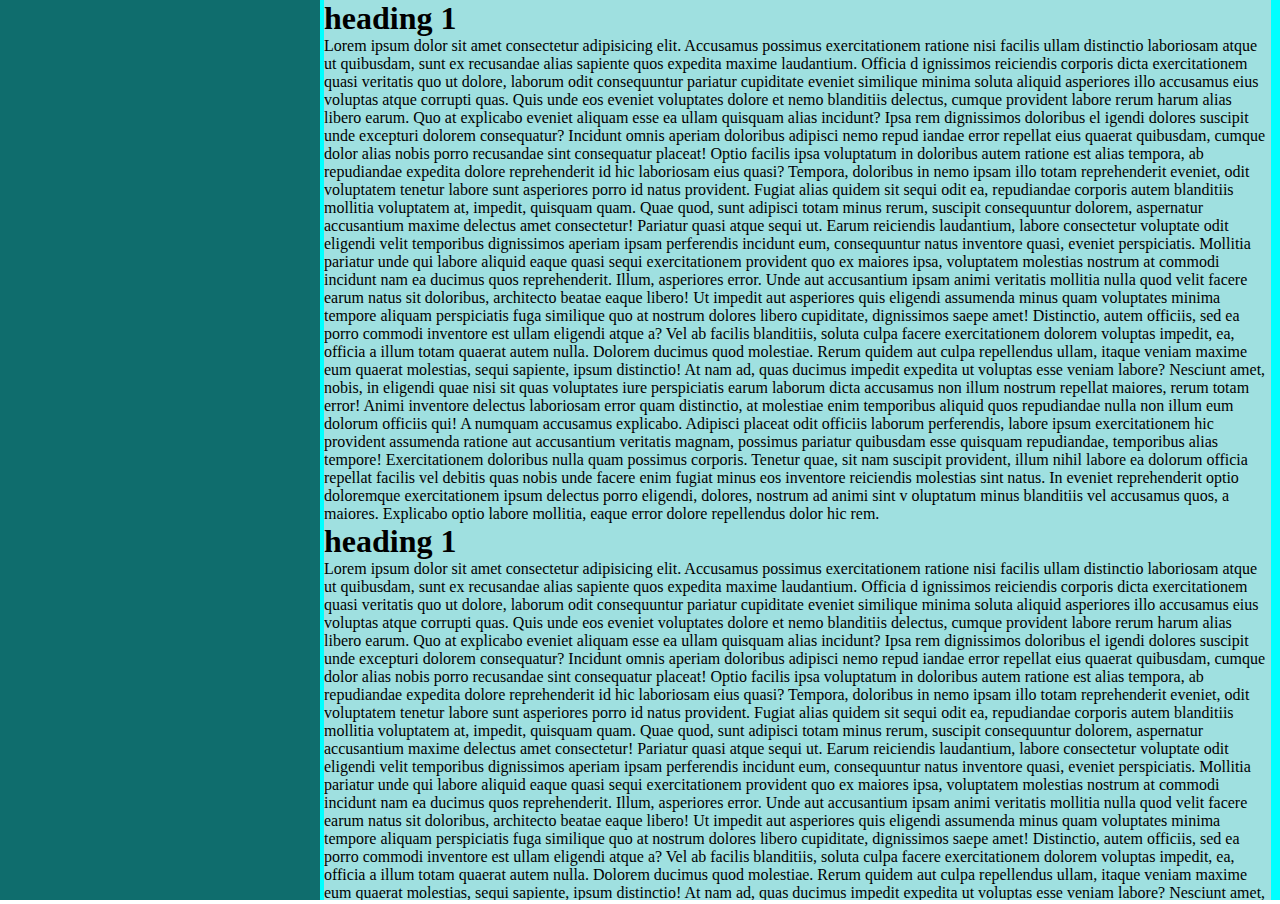
<file: cv.html>
<!DOCTYPE html>
<html lang="en">
<head>
    <meta charset="UTF-8">
    <meta name="viewport" content="width=device-width, initial-scale=1.0">
    <title>Document</title>
    <link rel="stylesheet" href="cv.css">
</head>
<body>
 <div class="container">
    <div class="sidebar"></div>

<div class="content">
    <h1>heading 1</h1>
    <p>Lorem ipsum dolor sit amet consectetur adipisicing elit. Accusamus possimus exercitationem ratione nisi facilis ullam 
        distinctio laboriosam atque ut quibusdam, sunt ex recusandae alias sapiente quos expedita maxime laudantium. Officia d
        ignissimos reiciendis corporis dicta exercitationem quasi veritatis quo ut dolore, laborum odit consequuntur pariatur
         cupiditate eveniet similique minima soluta aliquid asperiores illo accusamus eius voluptas atque corrupti quas. Quis
          unde eos eveniet voluptates dolore et nemo blanditiis delectus, cumque provident labore rerum harum alias libero 
          earum. Quo at explicabo eveniet aliquam esse ea ullam quisquam alias incidunt? Ipsa rem dignissimos doloribus el
          igendi dolores suscipit unde excepturi dolorem consequatur? Incidunt omnis aperiam doloribus adipisci nemo repud
          iandae error repellat eius quaerat quibusdam, cumque dolor alias nobis porro recusandae sint consequatur placeat!
           Optio facilis ipsa voluptatum in doloribus autem ratione est alias tempora, ab repudiandae expedita dolore reprehenderit id hic laboriosam eius quasi? Tempora, doloribus in nemo ipsam illo totam reprehenderit eveniet, odit voluptatem tenetur labore sunt asperiores porro id natus provident. Fugiat alias quidem sit sequi odit ea, repudiandae corporis autem blanditiis mollitia voluptatem at, impedit, quisquam quam. Quae quod, sunt adipisci totam minus rerum, suscipit consequuntur dolorem, aspernatur accusantium maxime delectus amet consectetur! Pariatur quasi atque sequi ut. Earum reiciendis laudantium, labore consectetur voluptate odit eligendi velit temporibus dignissimos aperiam ipsam perferendis incidunt eum, consequuntur natus inventore quasi, eveniet perspiciatis. Mollitia pariatur unde qui labore aliquid eaque quasi sequi exercitationem provident quo ex maiores ipsa, voluptatem molestias nostrum at commodi incidunt nam ea ducimus quos reprehenderit. Illum, asperiores error. Unde aut accusantium ipsam animi veritatis mollitia nulla quod velit facere earum natus sit doloribus, architecto beatae eaque libero! Ut impedit aut asperiores quis eligendi assumenda minus quam voluptates minima tempore aliquam perspiciatis fuga similique quo at nostrum dolores libero cupiditate, dignissimos saepe amet! Distinctio, autem officiis, sed ea porro commodi inventore est ullam eligendi atque a? Vel ab facilis blanditiis, soluta culpa facere exercitationem dolorem voluptas impedit, ea, officia a illum totam quaerat autem nulla. Dolorem ducimus quod molestiae. Rerum quidem aut culpa repellendus ullam, itaque veniam maxime eum quaerat molestias, sequi sapiente, ipsum distinctio! At nam ad, quas ducimus impedit expedita ut voluptas esse veniam labore? Nesciunt amet, nobis, in eligendi quae nisi sit quas voluptates iure perspiciatis earum laborum dicta accusamus non illum nostrum repellat maiores, rerum totam error! Animi inventore delectus laboriosam error quam distinctio, at molestiae enim temporibus aliquid quos repudiandae nulla non illum eum dolorum officiis qui! A numquam accusamus explicabo. Adipisci placeat odit officiis laborum perferendis, labore ipsum exercitationem hic provident assumenda ratione aut accusantium veritatis magnam, possimus pariatur quibusdam esse quisquam repudiandae, temporibus alias tempore! Exercitationem doloribus nulla quam possimus corporis. Tenetur quae, sit nam suscipit provident, illum nihil labore ea dolorum officia repellat facilis vel debitis quas nobis unde facere enim fugiat minus eos inventore reiciendis molestias sint natus. In eveniet reprehenderit optio doloremque exercitationem ipsum delectus porro eligendi, dolores, nostrum ad animi sint v
        oluptatum minus blanditiis vel accusamus quos, a maiores. Explicabo optio labore mollitia, eaque error dolore repellendus dolor hic rem.</p>
<h1>heading 1</h1>
<p>Lorem ipsum dolor sit amet consectetur adipisicing elit. Accusamus possimus exercitationem ratione nisi facilis ullam 
    distinctio laboriosam atque ut quibusdam, sunt ex recusandae alias sapiente quos expedita maxime laudantium. Officia d
    ignissimos reiciendis corporis dicta exercitationem quasi veritatis quo ut dolore, laborum odit consequuntur pariatur
     cupiditate eveniet similique minima soluta aliquid asperiores illo accusamus eius voluptas atque corrupti quas. Quis
      unde eos eveniet voluptates dolore et nemo blanditiis delectus, cumque provident labore rerum harum alias libero 
      earum. Quo at explicabo eveniet aliquam esse ea ullam quisquam alias incidunt? Ipsa rem dignissimos doloribus el
      igendi dolores suscipit unde excepturi dolorem consequatur? Incidunt omnis aperiam doloribus adipisci nemo repud
      iandae error repellat eius quaerat quibusdam, cumque dolor alias nobis porro recusandae sint consequatur placeat!
       Optio facilis ipsa voluptatum in doloribus autem ratione est alias tempora, ab repudiandae expedita dolore reprehenderit id hic laboriosam eius quasi? Tempora, doloribus in nemo ipsam illo totam reprehenderit eveniet, odit voluptatem tenetur labore sunt asperiores porro id natus provident. Fugiat alias quidem sit sequi odit ea, repudiandae corporis autem blanditiis mollitia voluptatem at, impedit, quisquam quam. Quae quod, sunt adipisci totam minus rerum, suscipit consequuntur dolorem, aspernatur accusantium maxime delectus amet consectetur! Pariatur quasi atque sequi ut. Earum reiciendis laudantium, labore consectetur voluptate odit eligendi velit temporibus dignissimos aperiam ipsam perferendis incidunt eum, consequuntur natus inventore quasi, eveniet perspiciatis. Mollitia pariatur unde qui labore aliquid eaque quasi sequi exercitationem provident quo ex maiores ipsa, voluptatem molestias nostrum at commodi incidunt nam ea ducimus quos reprehenderit. Illum, asperiores error. Unde aut accusantium ipsam animi veritatis mollitia nulla quod velit facere earum natus sit doloribus, architecto beatae eaque libero! Ut impedit aut asperiores quis eligendi assumenda minus quam voluptates minima tempore aliquam perspiciatis fuga similique quo at nostrum dolores libero cupiditate, dignissimos saepe amet! Distinctio, autem officiis, sed ea porro commodi inventore est ullam eligendi atque a? Vel ab facilis blanditiis, soluta culpa facere exercitationem dolorem voluptas impedit, ea, officia a illum totam quaerat autem nulla. Dolorem ducimus quod molestiae. Rerum quidem aut culpa repellendus ullam, itaque veniam maxime eum quaerat molestias, sequi sapiente, ipsum distinctio! At nam ad, quas ducimus impedit expedita ut voluptas esse veniam labore? Nesciunt amet, nobis, in eligendi quae nisi sit quas voluptates iure perspiciatis earum laborum dicta accusamus non illum nostrum repellat maiores, rerum totam error! Animi inventore delectus laboriosam error quam distinctio, at molestiae enim temporibus aliquid quos repudiandae nulla non illum eum dolorum officiis qui! A numquam accusamus explicabo. Adipisci placeat odit officiis laborum perferendis, labore ipsum exercitationem hic provident assumenda ratione aut accusantium veritatis magnam, possimus pariatur quibusdam esse quisquam repudiandae, temporibus alias tempore! Exercitationem doloribus nulla quam possimus corporis. Tenetur quae, sit nam suscipit provident, illum nihil labore ea dolorum officia repellat facilis vel debitis quas nobis unde facere enim fugiat minus eos inventore reiciendis molestias sint natus. In eveniet reprehenderit optio doloremque exercitationem ipsum delectus porro eligendi, dolores, nostrum ad animi sint v
    oluptatum minus blanditiis vel accusamus quos, a maiores. Explicabo optio labore mollitia, eaque error dolore repellendus dolor hic rem.</p>
<h1>heading 1</h1>
<p>Lorem ipsum dolor sit amet consectetur adipisicing elit. Accusamus possimus exercitationem ratione nisi facilis ullam 
    distinctio laboriosam atque ut quibusdam, sunt ex recusandae alias sapiente quos expedita maxime laudantium. Officia d
    ignissimos reiciendis corporis dicta exercitationem quasi veritatis quo ut dolore, laborum odit consequuntur pariatur
     cupiditate eveniet similique minima soluta aliquid asperiores illo accusamus eius voluptas atque corrupti quas. Quis
      unde eos eveniet voluptates dolore et nemo blanditiis delectus, cumque provident labore rerum harum alias libero 
      earum. Quo at explicabo eveniet aliquam esse ea ullam quisquam alias incidunt? Ipsa rem dignissimos doloribus el
      igendi dolores suscipit unde excepturi dolorem consequatur? Incidunt omnis aperiam doloribus adipisci nemo repud
      iandae error repellat eius quaerat quibusdam, cumque dolor alias nobis porro recusandae sint consequatur placeat!
       Optio facilis ipsa voluptatum in doloribus autem ratione est alias tempora, ab repudiandae expedita dolore reprehenderit id hic laboriosam eius quasi? Tempora, doloribus in nemo ipsam illo totam reprehenderit eveniet, odit voluptatem tenetur labore sunt asperiores porro id natus provident. Fugiat alias quidem sit sequi odit ea, repudiandae corporis autem blanditiis mollitia voluptatem at, impedit, quisquam quam. Quae quod, sunt adipisci totam minus rerum, suscipit consequuntur dolorem, aspernatur accusantium maxime delectus amet consectetur! Pariatur quasi atque sequi ut. Earum reiciendis laudantium, labore consectetur voluptate odit eligendi velit temporibus dignissimos aperiam ipsam perferendis incidunt eum, consequuntur natus inventore quasi, eveniet perspiciatis. Mollitia pariatur unde qui labore aliquid eaque quasi sequi exercitationem provident quo ex maiores ipsa, voluptatem molestias nostrum at commodi incidunt nam ea ducimus quos reprehenderit. Illum, asperiores error. Unde aut accusantium ipsam animi veritatis mollitia nulla quod velit facere earum natus sit doloribus, architecto beatae eaque libero! Ut impedit aut asperiores quis eligendi assumenda minus quam voluptates minima tempore aliquam perspiciatis fuga similique quo at nostrum dolores libero cupiditate, dignissimos saepe amet! Distinctio, autem officiis, sed ea porro commodi inventore est ullam eligendi atque a? Vel ab facilis blanditiis, soluta culpa facere exercitationem dolorem voluptas impedit, ea, officia a illum totam quaerat autem nulla. Dolorem ducimus quod molestiae. Rerum quidem aut culpa repellendus ullam, itaque veniam maxime eum quaerat molestias, sequi sapiente, ipsum distinctio! At nam ad, quas ducimus impedit expedita ut voluptas esse veniam labore? Nesciunt amet, nobis, in eligendi quae nisi sit quas voluptates iure perspiciatis earum laborum dicta accusamus non illum nostrum repellat maiores, rerum totam error! Animi inventore delectus laboriosam error quam distinctio, at molestiae enim temporibus aliquid quos repudiandae nulla non illum eum dolorum officiis qui! A numquam accusamus explicabo. Adipisci placeat odit officiis laborum perferendis, labore ipsum exercitationem hic provident assumenda ratione aut accusantium veritatis magnam, possimus pariatur quibusdam esse quisquam repudiandae, temporibus alias tempore! Exercitationem doloribus nulla quam possimus corporis. Tenetur quae, sit nam suscipit provident, illum nihil labore ea dolorum officia repellat facilis vel debitis quas nobis unde facere enim fugiat minus eos inventore reiciendis molestias sint natus. In eveniet reprehenderit optio doloremque exercitationem ipsum delectus porro eligendi, dolores, nostrum ad animi sint v
    oluptatum minus blanditiis vel accusamus quos, a maiores. Explicabo optio labore mollitia, eaque error dolore repellendus dolor hic rem.</p>
</div></div>   
</body>
</html>
</file>
<file: cv.css>
*{padding: 0;
    margin: 0;
    box-sizing: border-box;
}
.container{
    height: 100vh;
    width: 100vw;
    background-color: aqua;
}
.sidebar{
    height: 100vh;
    width: 25%;
    background-color: rgb(15, 109, 109);
    display: inline-block;
    vertical-align: top;}
.content{ 
    height: 100%;
    width: 74%;
    background-color: rgb(159, 224, 224);
    display: inline-block;  
    overflow: auto;
    scrollbar-width: none;
}
.sidebar img{
    width: ;
    height: ;
    vertical-align: top;
}
</file>
